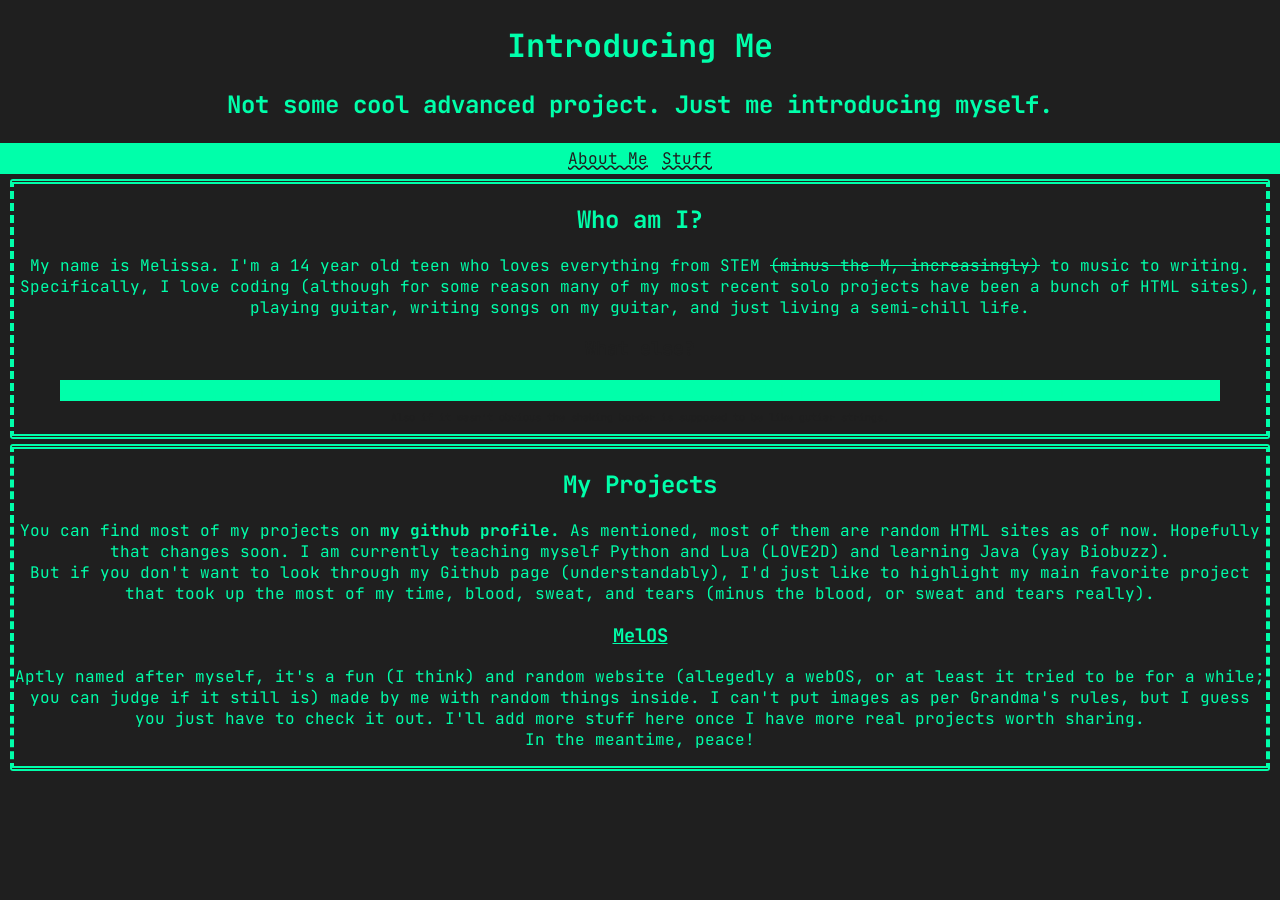
<file: index.html>
<!DOCTYPE html>
<html lang="en">
<head>
    <meta charset="UTF-8">
    <meta name="viewport" content="width=device-width, initial-scale=1.0">
    <title>Introducing Me</title>
    <link rel="stylesheet" href="style.css">
    <link rel="preconnect" href="https://fonts.googleapis.com">
    <link rel="preconnect" href="https://fonts.gstatic.com" crossorigin>
    <link href="https://fonts.googleapis.com/css2?family=JetBrains+Mono:ital,wght@0,100..800;1,100..800&display=swap" rel="stylesheet">
</head>
<body>
    <header>
        <h1><a style="color:#00ffaa; text-decoration: none;" href="introducing_me.html">Introducing Me</a></h1>
        <h2>Not some cool advanced project. Just me introducing myself.</h2>
    </header>
    <nav>
        <ul>
            <li><a href="#about">About Me</a></li>
            <li><a href="#stuff">Stuff</a></li>
        </ul>
    </nav>
    <main>
        <div class="block" id="about">
            <h2>Who am I?</h2>
            <p>My name is Melissa. I'm a 14 year old teen who loves everything from STEM <s>(minus the M, increasingly)</s> to music to writing. Specifically, I love coding (although for some reason 
                many of my most recent solo projects have been a bunch of HTML sites), playing guitar, writing songs on my guitar, and just living a semi-chill life.
            </p>
            <h3 class="secret";>What else?</h3>
            <span class="redacted">I live in NY, my favorite color is green (who would've guessed?), and I hope you'll find something interesting here.</span>
            <p class="hidden_text">Also if it wasn't obvious the shaking border is supposed to be like gutiar strings.</p>
        </div>

        <div class="block" id="stuff">
            <h2>My Projects</h2>
            <p>You can find most of my projects on <b><a class="hide_link" href="https://github.com/mel-cruz">my github profile.</a></b>
            As mentioned, most of them are random HTML sites as of now. Hopefully that changes soon. I am currently teaching myself Python and Lua (LOVE2D) and learning Java (yay Biobuzz). <br>
            But if you don't want to look through my Github page (understandably), I'd just like to highlight my main favorite project that took up the most of my time, blood, sweat, and tears (minus the blood, or sweat and tears really).</p>
            <h3><a style="color:#00ffaa" href="https://mel-site.com/melOS">MelOS</a></h3>
            <p>Aptly named after myself, it's a fun (I think) and random website (allegedly a webOS, or at least it tried to be for a while; you can judge if it still is) made by me with random things inside. 
                I can't put images as per <a class="hide_link" href="https://grandma.hackclub.com/">Grandma's rules</a>, but I guess you just have to check it out.
                I'll add more stuff here once I have more real projects worth sharing. <br> In the meantime, peace!
            </p>
        </div>
    </main>
</body>

</html>
</file>
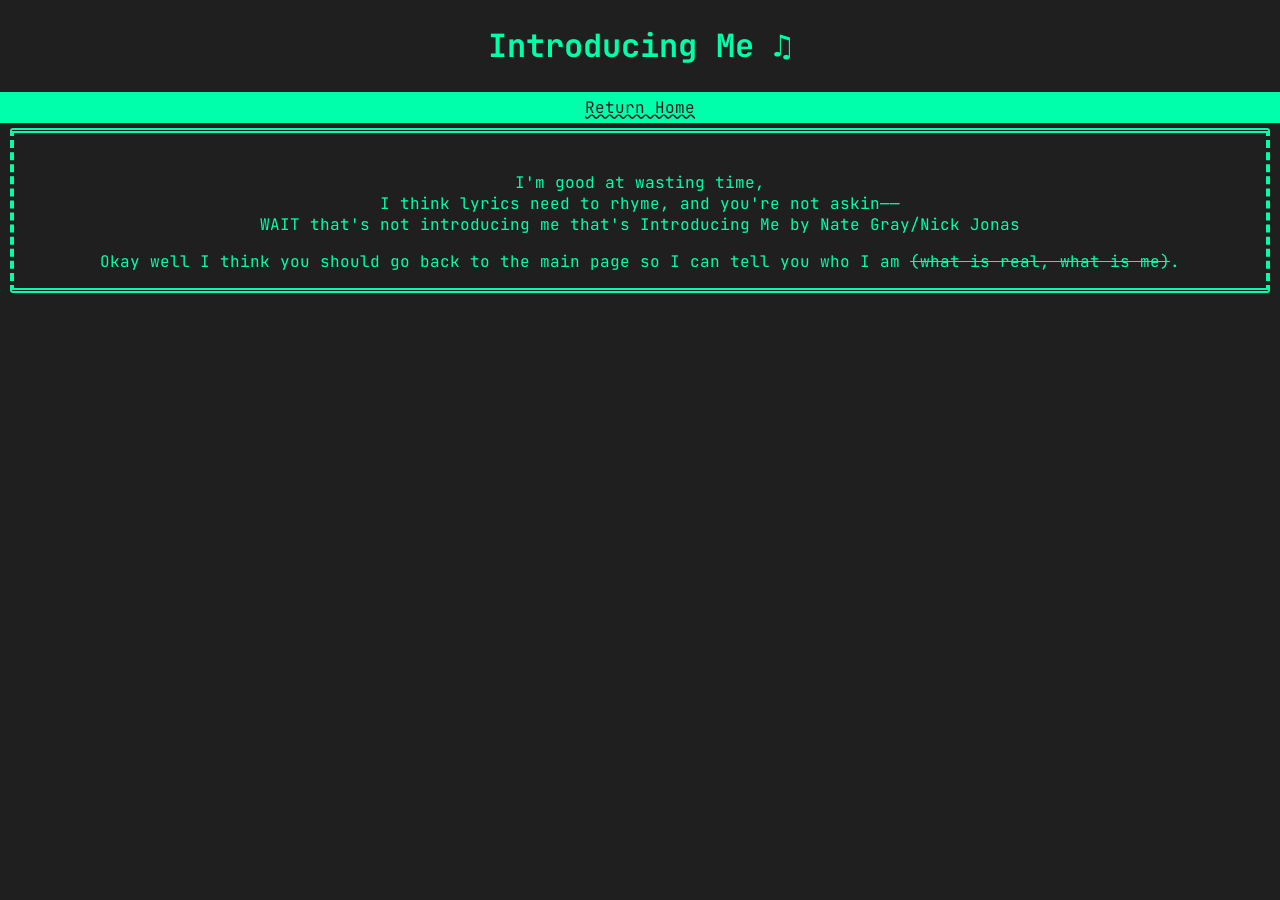
<file: introducing_me.html>
<!DOCTYPE html>
<html lang="en">
<head>
    <meta charset="UTF-8">
    <meta name="viewport" content="width=device-width, initial-scale=1.0">
    <title>Introducing Me ♫</title>
    <link rel="stylesheet" href="style.css">
    <link rel="preconnect" href="https://fonts.googleapis.com">
    <link rel="preconnect" href="https://fonts.gstatic.com" crossorigin>
    <link href="https://fonts.googleapis.com/css2?family=JetBrains+Mono:ital,wght@0,100..800;1,100..800&display=swap" rel="stylesheet">
</head>
<body>
    <header>
        <h1>Introducing Me ♫</h1>
    </header>
    <nav>
        <ul>
            <li><a href="index.html">Return Home</a></li>
        </ul>
    </nav>
    <main>
        <div class="block">
            <p class="hidden_text">(G-D-Em-C)</p>
            <p>I'm good at wasting time, 
                <br> I think lyrics need to rhyme, and you're not askin—— <br>
                WAIT that's not introducing me that's <a href="https://www.youtube.com/watch?v=ukWPR88H53Q" 
                class="hide_link">Introducing Me by Nate Gray/Nick Jonas</a>
            </p>
            <p>Okay well I think you should <a class="hide_link" href="index.html">go back to the main page</a> so I can tell you who I am <s>(what is real, what is me)</s>.</p>
        </div>
    </main>
</body>

</html>
</file>
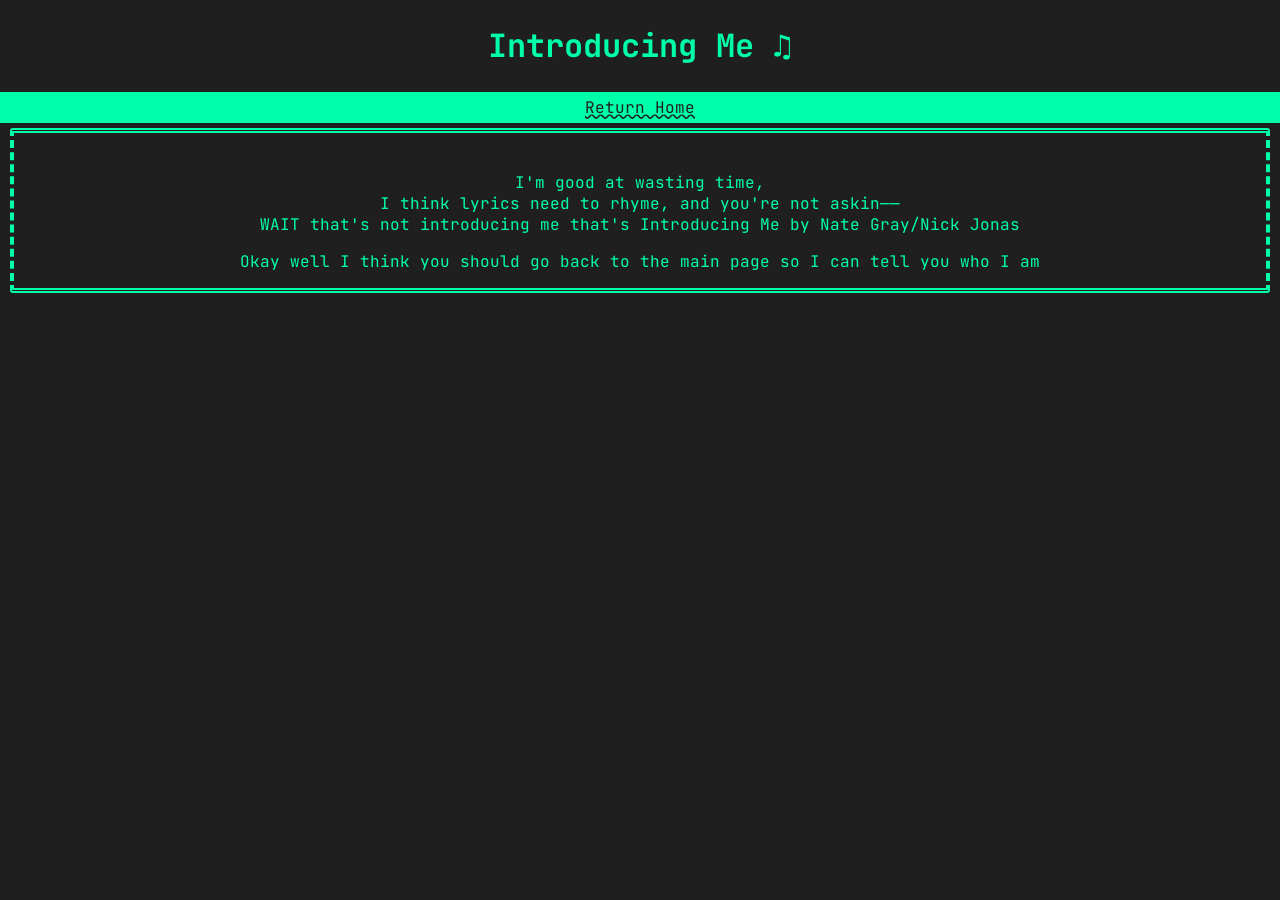
<file: random_page_1.html>
<!DOCTYPE html>
<html lang="en">
<head>
    <meta charset="UTF-8">
    <meta name="viewport" content="width=device-width, initial-scale=1.0">
    <title>Introducing Me ♫</title>
    <link rel="stylesheet" href="style.css">
    <link rel="preconnect" href="https://fonts.googleapis.com">
    <link rel="preconnect" href="https://fonts.gstatic.com" crossorigin>
    <link href="https://fonts.googleapis.com/css2?family=JetBrains+Mono:ital,wght@0,100..800;1,100..800&display=swap" rel="stylesheet">
</head>
<body>
    <header>
        <h1>Introducing Me ♫</h1>
    </header>
    <nav>
        <ul>
            <li><a href="index.html">Return Home</a></li>
        </ul>
    </nav>
    <main>
        <div class="block">
            <p class="hidden_text">(G-D-Em-C)</p>
            <p>I'm good at wasting time, 
                <br> I think lyrics need to rhyme, and you're not askin—— <br>
                WAIT that's not introducing me that's <a href="https://www.youtube.com/watch?v=ukWPR88H53Q" 
                class="hide_link">Introducing Me by Nate Gray/Nick Jonas</a>
            </p>
            <p>Okay well I think you should <a class="hide_link" href="index.html">go back to the main page</a> so I can tell you who I am</p>
        </div>
    </main>
</body>

</html>
</file>
<file: style.css>
/* two colors:  #00ffaa and #1f1f1f*/

body {
    margin: 0;
    padding: 0;
    font-family: "JetBrains Mono", monospace;
    color: #00ffaa;
    background: #1f1f1f;
}

header {
    padding: 3px;
    text-align: center;
    color: #00ffaa;
    background:#1f1f1f;
}

ul {
    display: flex;
    justify-content: center;
    list-style-type: none;
    margin: 0;
    padding: 0;
    overflow: hidden;
    background-color: #00ffaa;
    color:#1f1f1f;
    text-align: center;
}

ul li a {
    display: block;
    color:#1f1f1f;
    text-align: center;
    padding: 5px 7px;
    text-decoration: underline wavy;
}

.block {
    position: relative;
    margin: 5px;
    margin-left: 10px;
    margin-right: 10px;
    text-align: center;
    border-color: #00ffaa;
    border-top:5px double;
    border-bottom:5px double;
    border-left:4px dashed;
    border-right:4px dashed;
    border-radius: 3px;
}

.block:hover {
    border-right-color: transparent;
    border-left-color: transparent;
}

.block::after {
    content: "";
    position: absolute;
    border-right: 4px dashed transparent;
    top: 0;
    right: -5px;
    width: 10px;  
    height: 100%;
    cursor: grab;
}

.block:hover::after {
    border-right:4px dashed;
    animation: pluck .4s ease-out;
}

.block::before {
    content: "";
    position: absolute;
    border-left: 4px dashed transparent;
    top: 0;
    left: -5px;
    width: 10px;  
    height: 100%;
    cursor: grab;
}

.block:hover::before {
    border-left:4px dashed;
    animation: pluck .4s ease-out;
}


@keyframes pluck {
    0%  {transform: translateX(0);}
    20% {transform: translateX(-4px);}
    40%  {transform: translateX(3px);}
    60% {transform: translateX(-2px);}
    80%  {transform: translateX(1px);}
    100% {transform: translateX(0px);}
}

.hide_link {
    color:#00ffaa; 
    text-decoration: none;
}

.hidden_text {
    color: #1f1f1f;
    font-size: x-small;
}


/* hidden text easter eggs */
.secret {
    color: #1f1f1f;
}

.secret:hover {
    color:#00ffaa;
    transition: color 0.4s ease;
}

.redacted {
    background-color: #00ffaa;
    color:#00ffaa;
}

.redacted:hover {
    background: transparent;
    color:#00ffaa;
    transition: background-color 0.5s ease;
}
</file>
